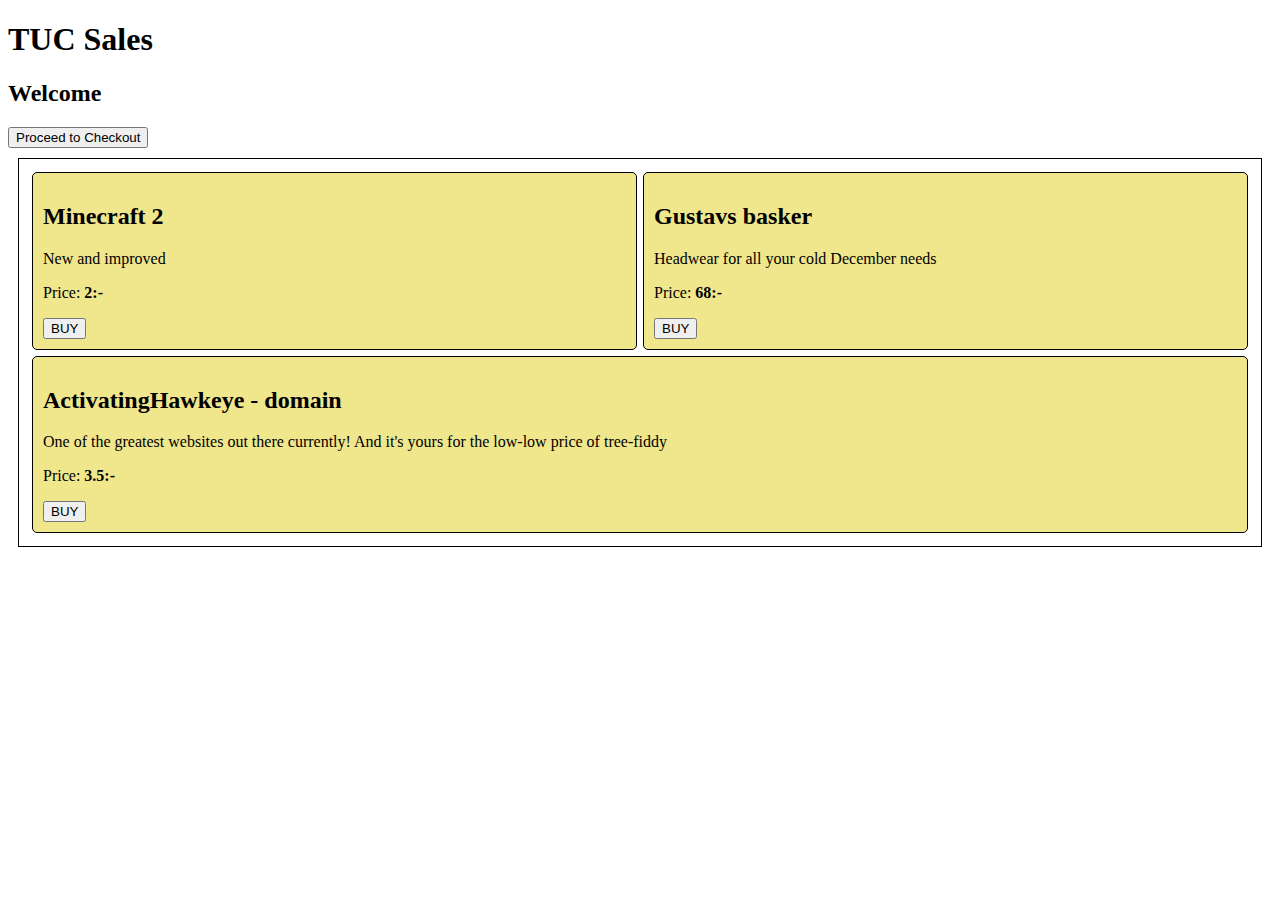
<file: index.html>
<!DOCTYPE html>
<html lang="en">

<head>
    <meta charset="utf-8" />
    <meta http-equiv="X-UA-Compatible" content="IE=edge">
    <meta name="viewport" content="width=device-width, initial-scale=1" />
    <link href="https://cdn.jsdelivr.net/npm/bootstrap@5.1.3/dist/css/bootstrap.min.css" rel="stylesheet"
        integrity="sha384-1BmE4kWBq78iYhFldvKuhfTAU6auU8tT94WrHftjDbrCEXSU1oBoqyl2QvZ6jIW3" crossorigin="anonymous">
    <link rel="stylesheet" href="style.css">
    <title>TUC Sales</title>
</head>

<body>
    <h1>TUC Sales</h1>
    <h2 id="welcome">Welcome </h2>
    <button onclick="window.location.href='checkout.html'">Proceed to Checkout</button>
    <div class="container">

    </div>
    <script src="cart.js"></script>
    <script src="https://cdn.jsdelivr.net/npm/bootstrap@5.1.3/dist/js/bootstrap.bundle.min.js"
        integrity="sha384-ka7Sk0Gln4gmtz2MlQnikT1wXgYsOg+OMhuP+IlRH9sENBO0LRn5q+8nbTov4+1p"
        crossorigin="anonymous"></script>

    <script>
        displayProducts();
    </script>
</body>

</html>
</file>
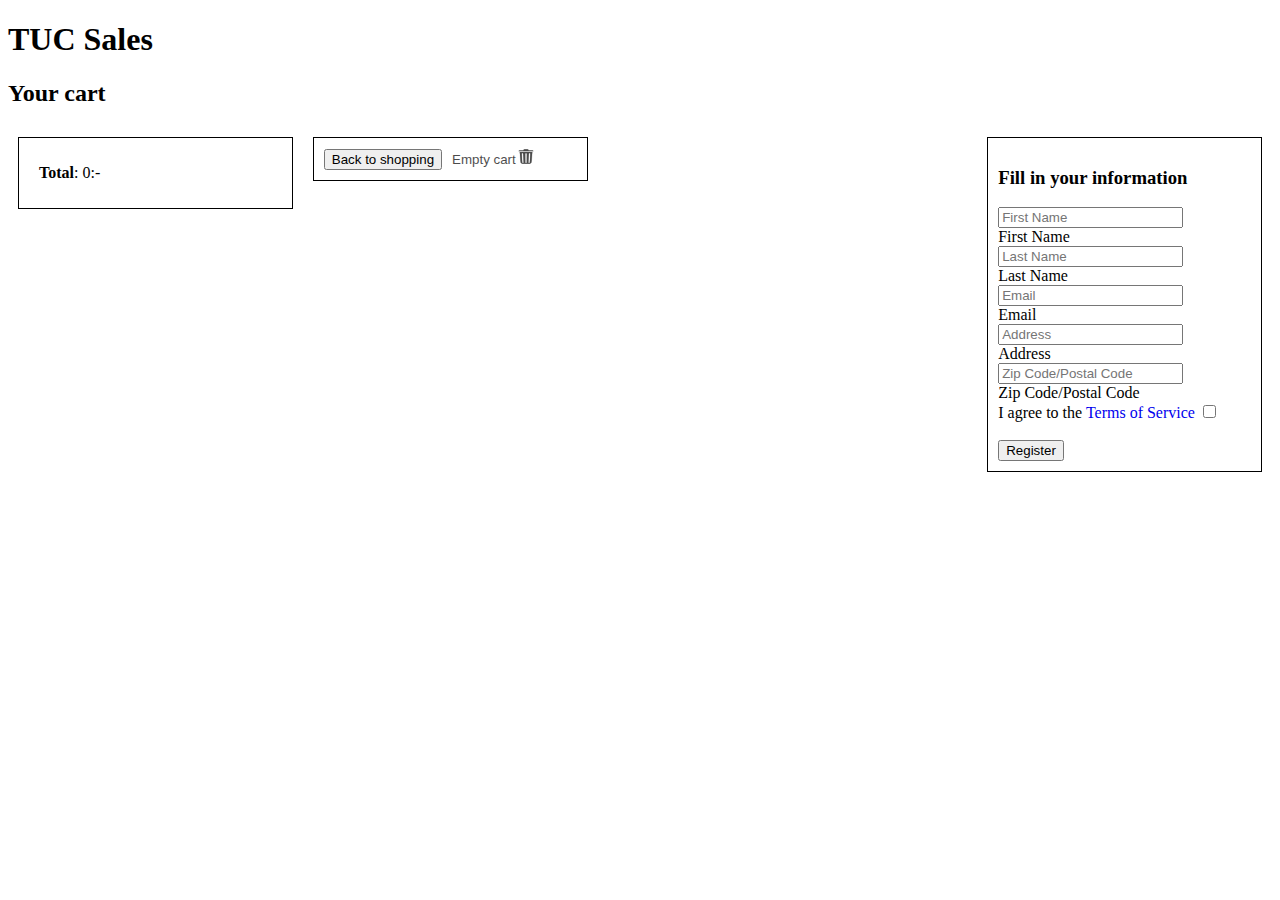
<file: checkout.html>
<!DOCTYPE html>
<html lang="en">

<head>
    <meta charset="utf-8" />
    <meta http-equiv="X-UA-Compatible" content="IE=edge">
    <meta name="viewport" content="width=device-width, initial-scale=1" />
    <link href="https://cdn.jsdelivr.net/npm/bootstrap@5.1.3/dist/css/bootstrap.min.css" rel="stylesheet"
        integrity="sha384-1BmE4kWBq78iYhFldvKuhfTAU6auU8tT94WrHftjDbrCEXSU1oBoqyl2QvZ6jIW3" crossorigin="anonymous">
    <link rel="stylesheet" href="style.css">
    <title>TUC Sales</title>
</head>

<body>
    <h1>TUC Sales</h1>
    <h2>Your cart</h2>
    <div class="cartcontainer">

    </div>
    <div class="cartcontainer">
        <button onclick="window.location.href='index.html'">Back to shopping</button>
        <button class="button" onclick="removeItems()">Empty cart<img class="removeItem" src="/img/trashbin.png"></button>
    </div>


    <div class="formdiv">
        <form action="checkout_2.html" onsubmit="return formSubmit()">
            <h3>Fill in your information</h3>

            <!-- - Namn -->
            <div class="form-floating mb-3">
                <input type="text" class="form-control" name="firstName" id="firstName" pattern="[A-Öa-ö]*"
                    maxlength="35" title="Only use A-Ö" required placeholder="First Name"><br>
                <label for="firstName">First Name</label><br>
            </div>
            <div class="form-floating mb-3">
                <input type="text" class="form-control" name="lastName" id="lastName" pattern="[A-Öa-ö\-\s]*"
                    maxlength="35" title="Only use A-Ö" required placeholder="Last Name"><br>
                <label for="lastName">Last Name</label><br>
            </div>
            <!-- - Email -->
            <div class="form-floating mb-3">
                <input type="email" class="form-control" name="email" id="email" required placeholder="Email"><br>
                <label for="email">Email</label><br>
            </div>
            <!-- - Adress -->
            <div class="form-floating mb-3">
                <input type="text" class="form-control" name="address" id="address" maxlength="85" required
                    placeholder="Address"><br>
                <label for="address">Address</label><br>
            </div>
            <!-- - Postnummer, postort -->
            <div class="form-floating mb-3">
                <input type="text" class="form-control" name="zipcode" id="zipcode" pattern="[0-9]{5}" maxlength="5"
                    title="Five numbers 0-9. No whitespace or hyphens allowed." required
                    placeholder="Zip Code/Postal Code"><br>
                <label for="zipcode">Zip Code/Postal Code</label>
            </div>
            <!-- Checkbox, submit -->
            <label for="terms">I agree to the <a href="https://www.youtube.com/watch?v=dQw4w9WgXcQ">Terms of
                    Service</a></label>
            <input type="checkbox" name="terms" id="terms" required><br><br>

            <input type="submit" value="Register">
        </form>
    </div>
    <script src="cart.js"></script>
    <script src="https://cdn.jsdelivr.net/npm/bootstrap@5.1.3/dist/js/bootstrap.bundle.min.js"
        integrity="sha384-ka7Sk0Gln4gmtz2MlQnikT1wXgYsOg+OMhuP+IlRH9sENBO0LRn5q+8nbTov4+1p"
        crossorigin="anonymous"></script>
    <script>
        displayCart();
    </script>
</body>

</html>
</file>
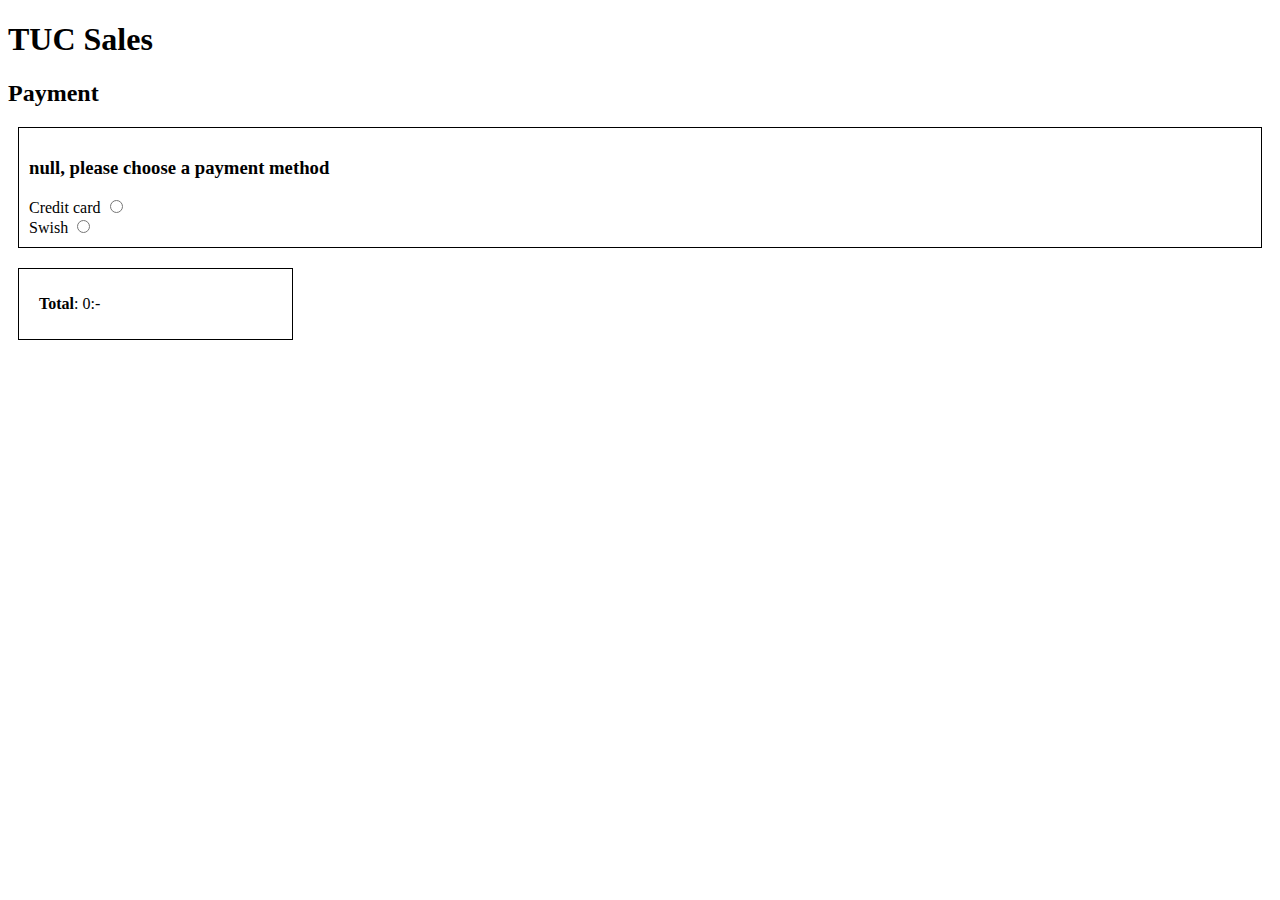
<file: checkout_2.html>
<!DOCTYPE html>
<html lang="en">

<head>
    <meta charset="utf-8" />
    <meta http-equiv="X-UA-Compatible" content="IE=edge">
    <meta name="viewport" content="width=device-width, initial-scale=1" />
    <link href="https://cdn.jsdelivr.net/npm/bootstrap@5.1.3/dist/css/bootstrap.min.css" rel="stylesheet"
        integrity="sha384-1BmE4kWBq78iYhFldvKuhfTAU6auU8tT94WrHftjDbrCEXSU1oBoqyl2QvZ6jIW3" crossorigin="anonymous">
    <link rel="stylesheet" href="style.css">
    <title>TUC Sales</title>
</head>

<body>
    <h1>TUC Sales</h1>
    <h2>Payment</h2>


    <div class="paydiv">
        <form onsubmit="return validateForm()">
            <!-- Payment Options -->
            <h3 id="paymentHeader">NAMN, please choose a payment method</h3>

            <label for="payment">Credit card</label>
            <input type="radio" onclick="paymentOption(1)" name="payment" id="paymentCC"><br>

            <label for="payment">Swish</label>
            <input onclick="paymentOption()" type="radio" name="payment" id="paymentSwish"><br>

            <!-- kreditkortsuppgifter -->
            <div class="hide" id="cc"><br>

                <label for="creditcard">Credit card number</label><br>
                <input inputmode="numeric" pattern="[0-9]{16}" maxlength="16" type="text" name="creditcard"
                    id="creditcard" required><br>

                <span class="expiration">
                    <fieldset>
                        <legend>Expiration date</legend>
                        <input type="text" id="month" name="month" placeholder="MM" pattern="^(0?[1-9]|1[012])$"
                            maxlength="2" size="2"
                            title="Fill in your card's expiration month with numbers e.g. '01,02,03...'" required>
                        <span>/</span>
                        <input type="text" id="year" name="year" placeholder="YY" pattern="^(2?[1-4])$" maxlength="2"
                            size="2" title="Fill in your card's expiration year with numbers e.g. '21/22/23/24'"
                            required>
                    </fieldset>
                </span>

                <label for="cvc">CVC</label><br>
                <input inputmode="numeric" pattern="[0-9]{3}" maxlength="3" type="text" name="cvc" id="cvc"
                    required><br>

                <label for="terms">I agree to the <a href="https://www.youtube.com/watch?v=dQw4w9WgXcQ">Terms of
                        Service</a></label>
                <input type="checkbox" name="terms" id="terms" required><br><br>

                <input type="submit" value="Purchase"></input>
            </div>
        </form>

        <form onsubmit="return swishPay()">
            <div class="hide" id="swish"><br>
                <label for="phone">Phone number</label><br>
                <input inputmode="numeric" type="tel" name="phone" id="phone" pattern="^(07?[02369]{1}[0-9]{7})"
                    title="Enter a valid Swedish phone number without hyphens or whitespace" maxlength="10"
                    required><br>
                <input type="submit" value="Purchase"></input>

                <div id="swishCheckout" class="hide">
                    <button class="cancel" onclick="window.location.href='thankyou.html'">All done</button>
                </div>
            </div>
        </form>
    </div>
    <div class="cartcontainer">

    </div>
    <script src="cart.js"></script>
    <script src="https://cdn.jsdelivr.net/npm/bootstrap@5.1.3/dist/js/bootstrap.bundle.min.js"
        integrity="sha384-ka7Sk0Gln4gmtz2MlQnikT1wXgYsOg+OMhuP+IlRH9sENBO0LRn5q+8nbTov4+1p"
        crossorigin="anonymous"></script>

    <script>
        printUsersName();
        displayCart();
    </script>
</body>

</html>
</file>
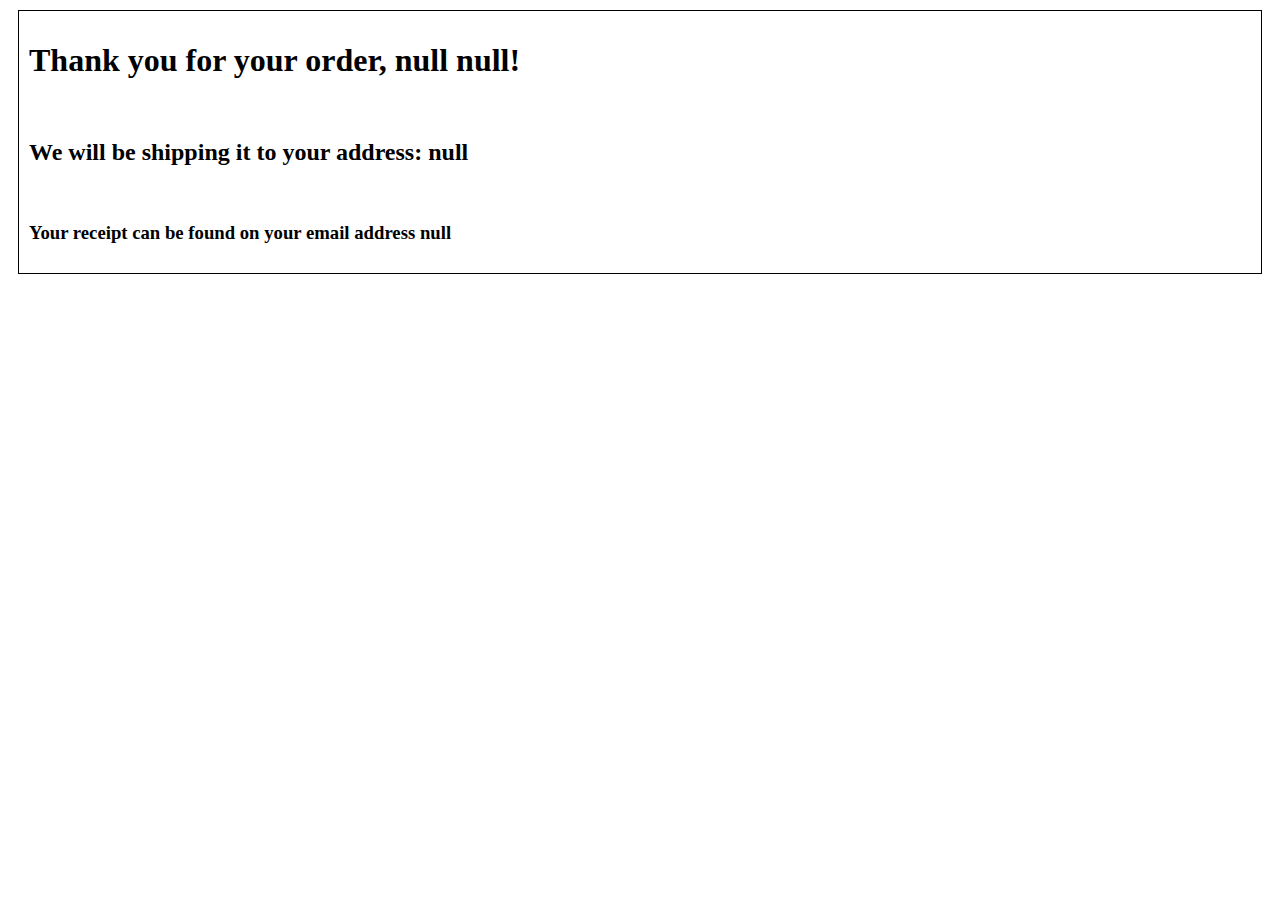
<file: thankyou.html>
<!DOCTYPE html>
<html lang="en">

<head>
    <meta charset="UTF-8">
    <meta http-equiv="X-UA-Compatible" content="IE=edge">
    <meta name="viewport" content="width=device-width, initial-scale=1.0">
    <link href="https://cdn.jsdelivr.net/npm/bootstrap@5.1.3/dist/css/bootstrap.min.css" rel="stylesheet"
        integrity="sha384-1BmE4kWBq78iYhFldvKuhfTAU6auU8tT94WrHftjDbrCEXSU1oBoqyl2QvZ6jIW3" crossorigin="anonymous">
    <link rel="stylesheet" href="style.css">
    <title>Document</title>
</head>

<body>
    <div class="paydiv">
        <h1 id="thanks">Thanks for your order</h1><br>
        <h2 id="shipment">

        </h2><br>
        <h3 id="receipt">

        </h3>
    </div>
    <script src="cart.js"></script>
    <script src="https://cdn.jsdelivr.net/npm/bootstrap@5.1.3/dist/js/bootstrap.bundle.min.js"
        integrity="sha384-ka7Sk0Gln4gmtz2MlQnikT1wXgYsOg+OMhuP+IlRH9sENBO0LRn5q+8nbTov4+1p"
        crossorigin="anonymous"></script>
    <script>
        thankYou();
    </script>
</body>

</html>
</file>
<file: style.css>
.container {
  display: flex;
  flex-wrap: wrap;
  padding: 10px;
  margin: 10px;
  border: 1px solid black;
}

.item {
  min-width: 40%;
  flex: 1;
  margin: 3px;
  border: 1px solid black;
  border-radius: 5px;
  background-color: khaki;
  padding: 10px;
}

.cartcontainer {
  float: left;
  padding: 10px;
  margin: 10px;
  border: 1px solid black;
  width: 20%;
}

.cartitem {
  width: 100%;
  margin: 10px;
}

.cartitem:last-child {
  background-color: rgb(255, 255, 255);
}

.formdiv {
  float: right;
  margin: 10px;
  border: 1px solid black;
  padding: 10px;
  width: 20%;
}

.paydiv {
  margin: 10px;
  border: 1px solid black;
  padding: 10px;
}

a {
  text-decoration: none;
}

.hide {
  display: none;
}

.button {
  background-color: white;
  color: black;
  border: none;
  opacity: 0.7;
  transition: 0.3s;
  cursor: pointer;
}
.button:hover {
  opacity: 1;
  color: red;
}

.removeItem {
  width: 20px;
  height: 15px;
}

#swishCheckout {
  background-image: url(/img/swishbakgrund.png);
  background-repeat: no-repeat;
  width: 1200px;
  height: 772px;
}
.cancel {
    position: absolute;
    top: 800px;
    left: 659px;
}

#paymentSwish {
  cursor: pointer;
}

#paymentCC {
  cursor: pointer;
}
</file>
